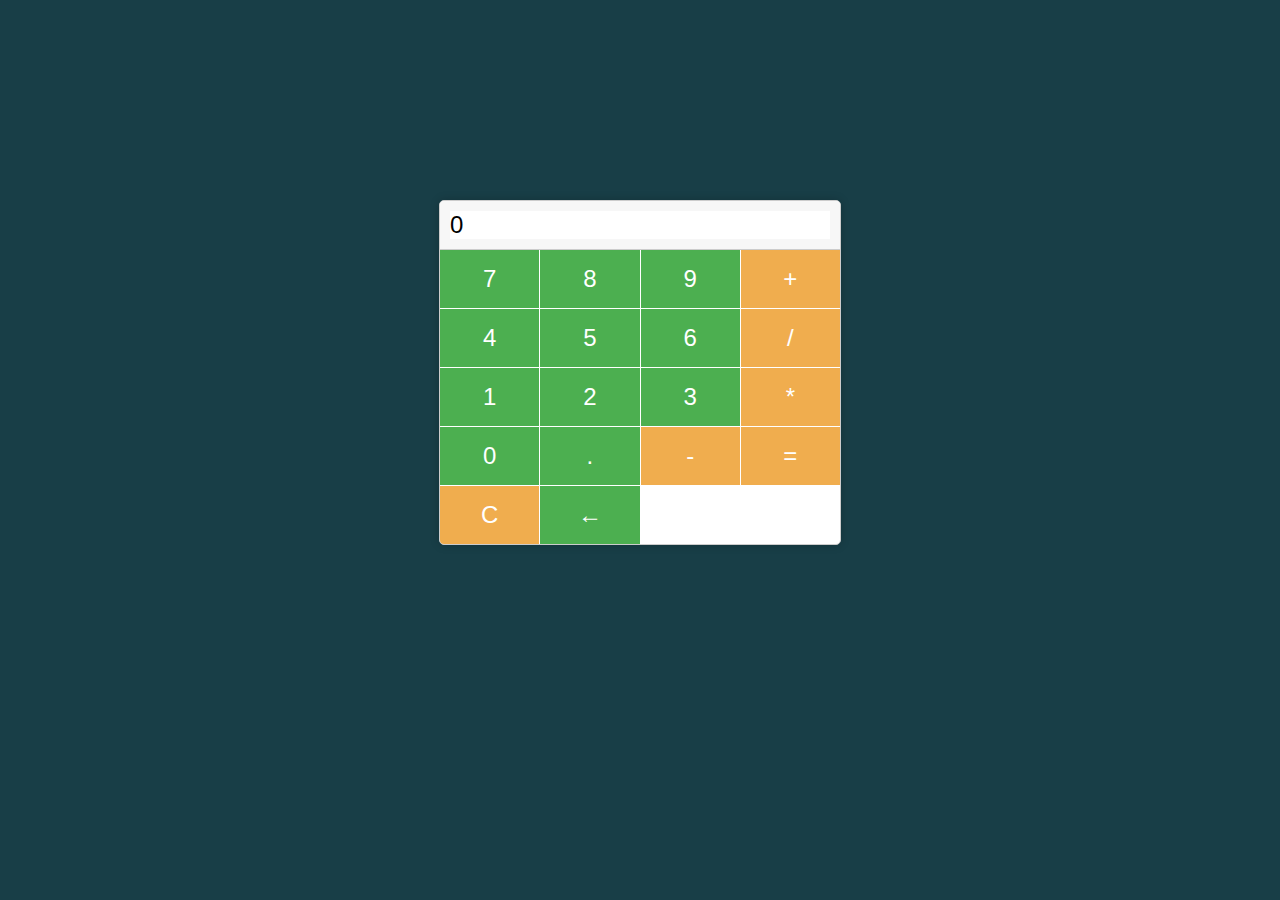
<file: Task 3_calculator/index.html>
<!DOCTYPE html>
<html>
  <head>
    <meta charset="UTF-8" />
    <meta name="viewport" content="width=device-width, initial-scale=1.0" />
    <link rel="stylesheet" href="styles.css" />
    <title>Basic Calculator</title>
    <script src="script.js"></script>
  </head>
  <body>
    <div class="calculator">
      <div class="display">
        <input type="text" id="result" value="0" readonly />
      </div>
      <div class="buttons">
        <button id="seven">7</button>
        <button id="eight">8</button>
        <button id="nine">9</button>
        <button id="add" class="operator">+</button>
        <button id="four">4</button>
        <button id="five">5</button>
        <button id="six">6</button>
        <button id="divide" class="operator">/</button>
        <button id="one">1</button>
        <button id="two">2</button>
        <button id="three">3</button>
        <button id="multiply" class="operator">*</button>
        <button id="zero">0</button>
        <button id="decimal">.</button>
        <button id="subtract" class="operator">-</button>
        <button id="equals" class="operator">=</button>
        <button id="clear" class="operator">C</button>
        <button id="backspace">←</button>
      </div>
    </div>
  </body>
</html>
</file>
<file: Task 3_calculator/styles.css>
* {
  margin: 0px;
  padding: 0px;
}

body {
  font-family: Arial, sans-serif;
  text-align: center;
  background-color: #183e47;
  margin: 200px;
  padding: 0px;
}

.calculator {
  max-width: 400px;
  margin: 0 auto;
  background-color: #fff;
  border: 1px solid #ccc;
  border-radius: 5px;
  box-shadow: 0px 0px 10px rgba(0, 0, 0, 0.2);
  overflow: hidden;
}

.display {
  padding: 10px;
  border-bottom: 1px solid #ccc;
  background-color: #f7f7f7;
}

input[type="text"] {
  width: 100%;
  border: none;
  font-size: 24px;
  outline: none;
}

.buttons {
  display: grid;
  grid-template-columns: repeat(4, 1fr);
  gap: 1px;
}

button {
  font-size: 24px;
  padding: 15px;
  background-color: #4caf50;
  color: white;
  border: none;
  cursor: pointer;
  outline: none;
}

button:hover {
  background-color: #45a049;
}

.operator {
  background-color: #f0ad4e;
}

.operator:hover {
  background-color: #ec971f;
}
</file>
